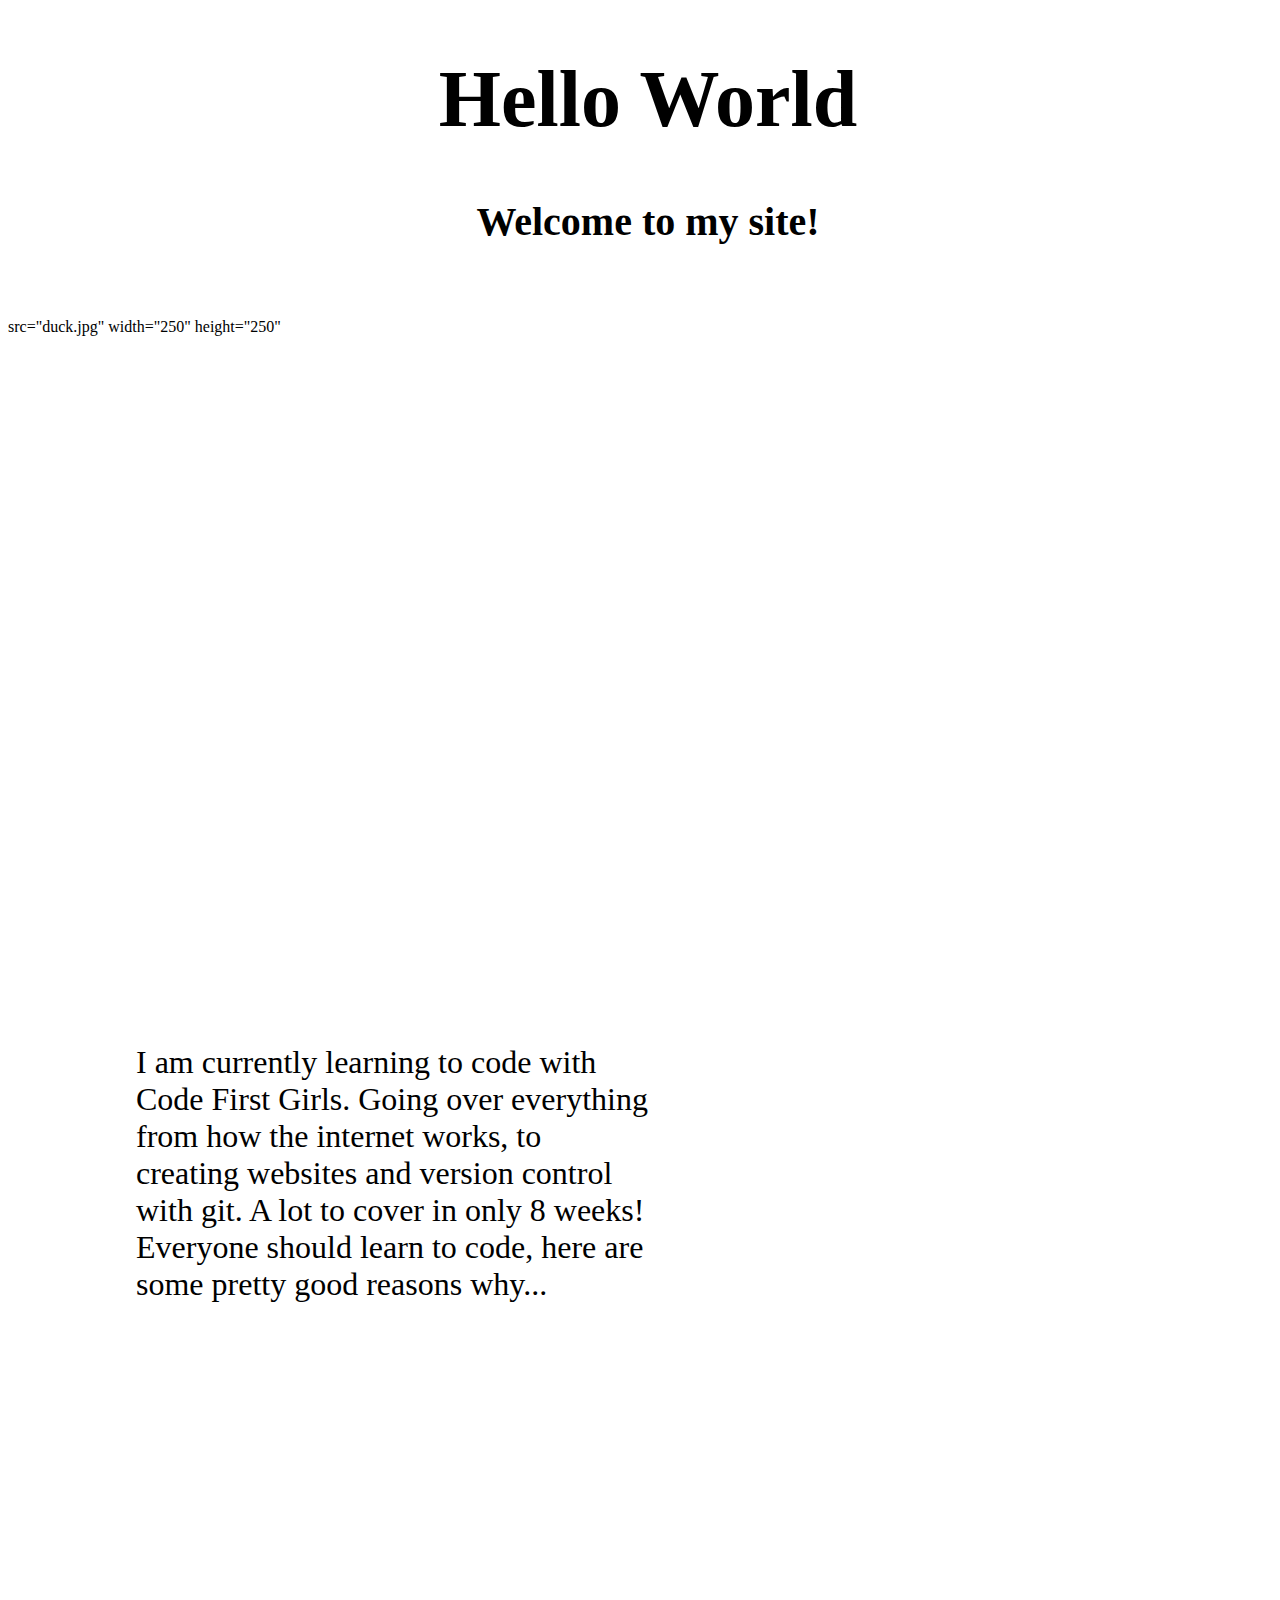
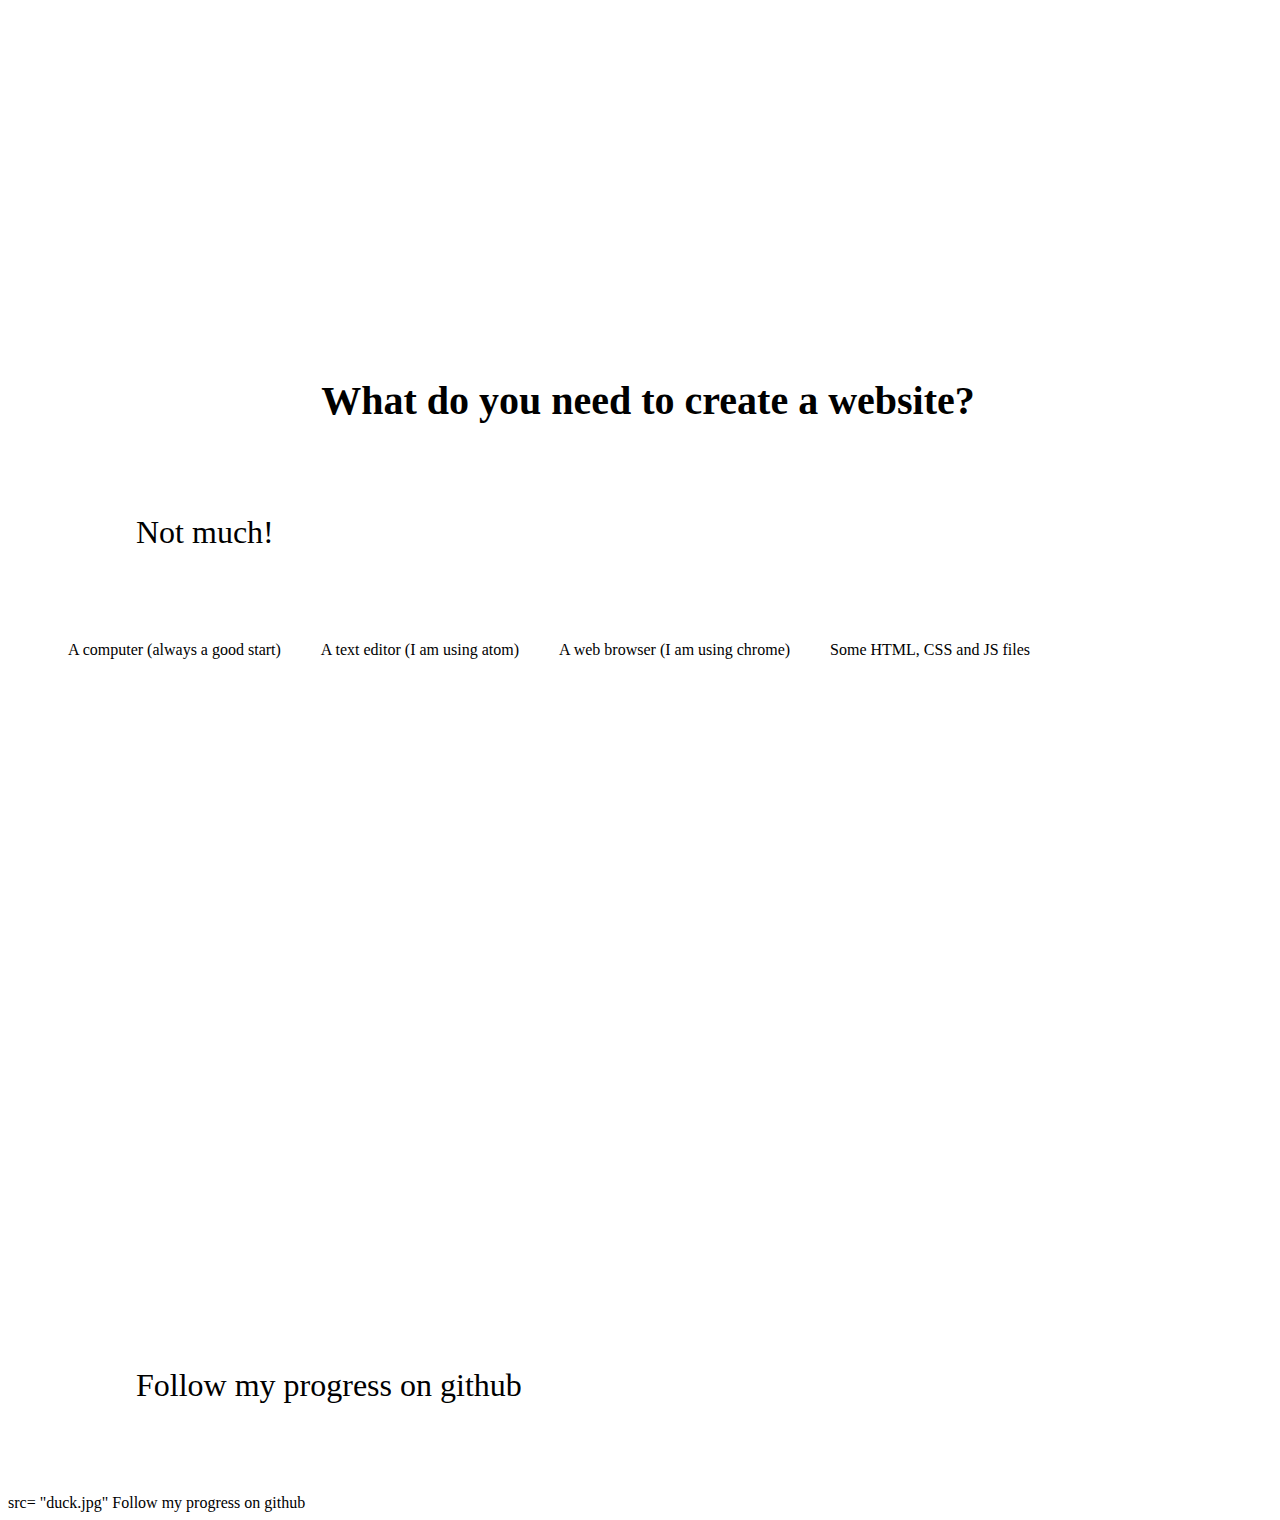
<file: index.html>
<!DOCTYPE html>
<html lang="en">
<head>
    <meta charset="UTF-8">
    <meta http-equiv="X-UA-Compatible" content="IE=edge">
    <meta name="viewport" content="width=device-width, initial-scale=1.0">
    <title>Document</title>
    <link rel="stylesheet" href="css/styles.css">
</head>
<body>
    <div>
        <h1>Hello World</h1>
        <h2>Welcome to my site!</h2>
        <img>src="duck.jpg" width="250" height="250"
    </div>
    <div>
        <p>I am currently learning to code with Code First Girls. Going over everything from how the 
        internet works, to creating websites and version control with git. A lot to cover in only 8 weeks!
        Everyone should learn to code, here are some pretty good reasons why...</p>
    </div>
    <div>
        <h2>What do you need to create a website?</h2>
        <P>Not much!</P>
       <ul>
        <li>A computer (always a good start)</li>
        <li>A text editor (I am using atom)</li>
        <li>A web browser (I am using chrome)</li>
        <li>Some HTML, CSS and JS files</li>
       </ul>
   </div>
    <p>Follow my progress on <a href-"htps://github.com"></a>github</p>
</body>
</html>

<!-- image of a duck -->

src= "duck.jpg"
Follow my progress on github
</file>
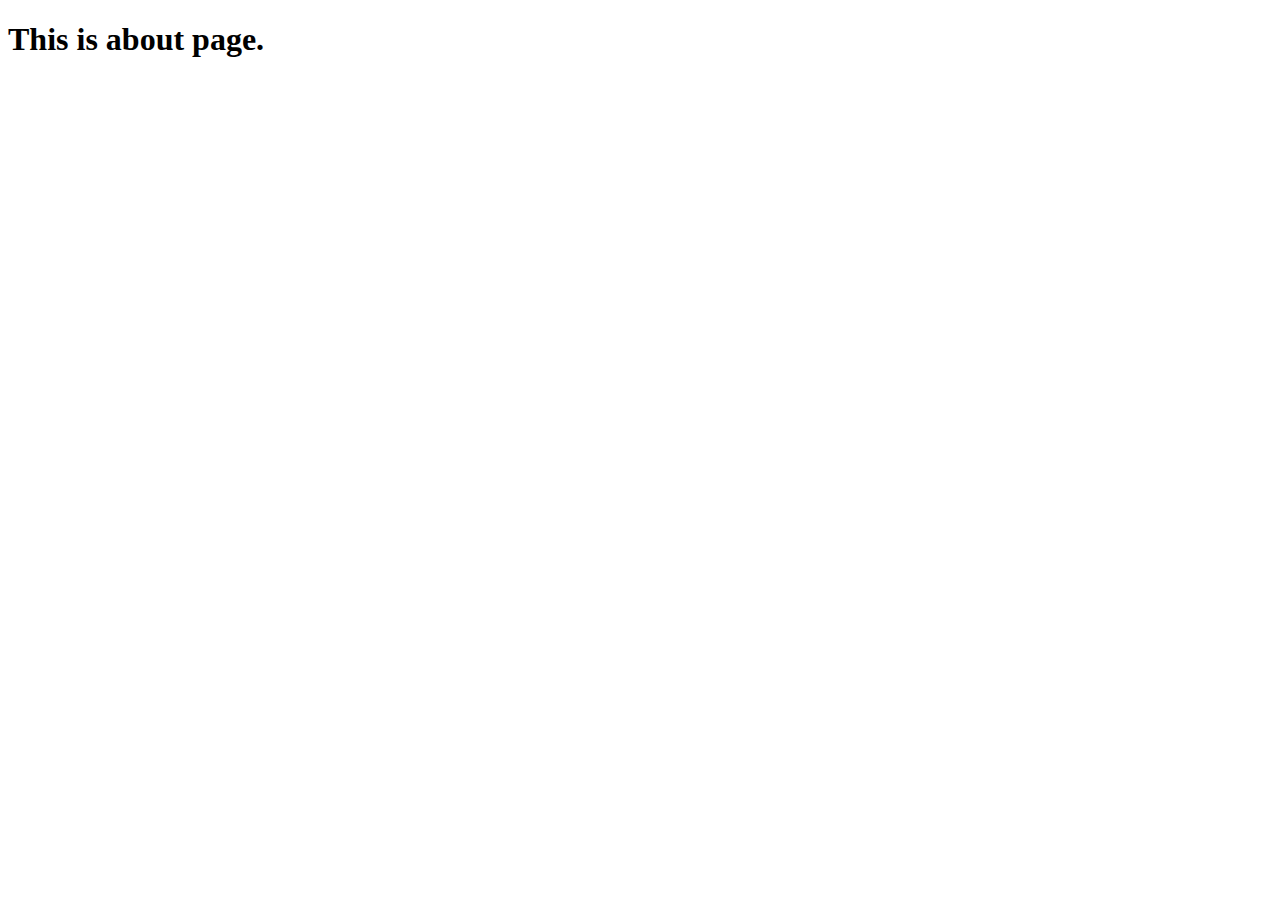
<file: about.html>
<!DOCTYPE html>
<html lang="en">
<head>
    <meta charset="UTF-8">
    <meta http-equiv="X-UA-Compatible" content="IE=edge">
    <meta name="viewport" content="width=device-width, initial-scale=1.0">
    <title>Document</title>
</head>
<body>
    <h1>This is about page.</h1>
    
</body>
</html>
</file>
<file: css/styles.css>
<!DOCTYPE html>
 <html>
  <head> 
   <title>First site</title> 
         <link rel="stylesheet" type="text/css" href="css/styles.css"> 
        </head>
          <body> 
              <h1>Hello world</h1> 
              body {
                color: rgb(65,75,86);
                font-family: arial;
                margin: 0px;
                }
                div {
                    min-height: 100vh;
                    width: 100vw;
                    }
                    h1, h2 {
                        text-align: center;
                        }
                        h1 {
                        font-size: 5em;
                        }
                        h1 {
                            font-size: 5em
                            }
                            h2 {
                            font-size: 2.5em;
                            }
                            img {
                            display: flex;
                            padding: 20px;
                            margin: 0 auto;
                            border-radius: 130px;
                            }
                            img {
                                ...
                                }
                                p {
                                width: 40%;
                                margin: 10vh 10vw;
                                font-size: 2em;
                                }
                                a {
                                color: rgb(0,0,0);
                                }
                                a {
                                    color: rgb(0,0,0);
                                    }
                                    ol {
                                    list-style: none;
                                    padding: 0;
                                    }
                                    ol {
                                        list-style: none;
                                        padding: 0;
                                        margin-bottom: 20px;
                                        font-size: 3em;
                                        }
                                        ol {
                                            list-style: none;
                                            padding: 0;
                                            margin-bottom: 10%;
                                            font-size: 3em;
                                            display: flex;
                                            justify-content: space-evenly;
                                            }
                                            <ul>
                                            <li>HTML is cool</li> <li id="lower">CSS is cooler</li> <li id="lowest">JS is the best</li>
                                            </ul>
                                            li#lower {
                                            margin-top: 7%;
                                            }
                                            li#lowest {
                                            margin-bottom: 14%;
                                            }
                                            <div class="contrast">
                                            <h2><em>What do you need to create a website?</em></h2>
                                            <ul> ... </ul>
                                            </div>
                                            div.contrast {
                                            background-color: rgb(0,0,0);
                                            color: rgb(255,255,255);
                                            }
                                            div.contrast {
                                                background-color: rgb(0,0,0);
                                                color: rgb(255,255,255);
                                                display: flex;
                                                justify-content: center;
                                                align-items: center;
                                                flex-direction: column;
                                                }       
                                                div.contrast {
                                                    ...
                                                    }
                                                    ul {
                                                    list-style: none;
                                                    display: flex
                                                    }
                                                    li {
                                                    margin: 0 20px
                                                    }
                                                    li {
                                                        margin: 0 20px;
                                                        transition: 0.6s ease;
                                                        }
                                                        li:hover {
                                                        font-size: 1.2em;
                                                        transition: 0.6s ease;
                                                        }
</file>
